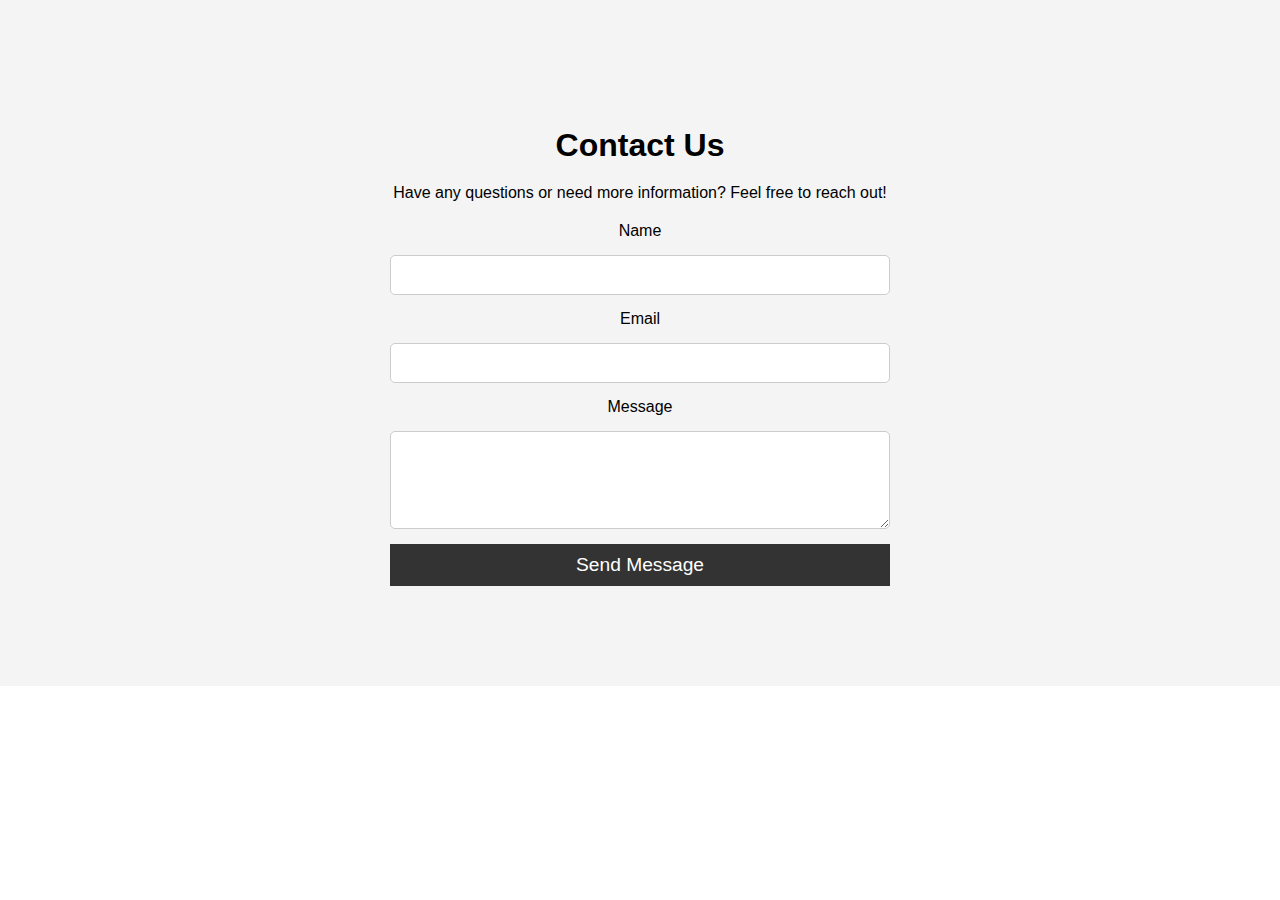
<file: Contact.html>
<!DOCTYPE html>
<html lang="en">
<head>
    <meta charset="UTF-8">
    <meta name="viewport" content="width=device-width, initial-scale=1.0">
    <title>Document</title>
    <style>
       
body {
    font-family: 'Arial', sans-serif;
    margin: 0;
    padding: 0;
    box-sizing: border-box;
}

nav {
    background-color: #333;
    padding: 1rem;
    position: fixed;
    width: 100%;
    top: 0;
    z-index: 1000;
}

nav .logo h1 {
    color: white;
    margin: 0;
    font-size: 1.5rem;
}

nav .nav-links {
    list-style: none;
    float: right;
    margin: 0;
}

nav .nav-links li {
    display: inline-block;
    margin-left: 20px;
}

nav .nav-links li a {
    color: white;
    text-decoration: none;
    padding: 5px 10px;
    font-size: 1.1rem;
}

nav .nav-links li a:hover {
    background-color: #555;
    border-radius: 5px;
}

section {
    padding: 100px 20px;
    text-align: center;
}

.about, .contact {
    background-color: #f4f4f4;
}

.about-content, .contact-content {
    max-width: 800px;
    margin: 0 auto;
}

.about h2, .contact h2 {
    font-size: 2rem;
    margin-bottom: 20px;
}

.about p, .contact p {
    font-size: 1rem;
    margin-bottom: 20px;
}

form {
    display: flex;
    flex-direction: column;
    gap: 15px;
    max-width: 500px;
    margin: 0 auto;
}

form input, form textarea {
    padding: 10px;
    font-size: 1rem;
    border: 1px solid #ccc;
    border-radius: 5px;
}

form button {
    background-color: #333;
    color: white;
    border: none;
    padding: 10px 20px;
    font-size: 1.2rem;
    cursor: pointer;
}

form button:hover {
    background-color: #555;
}

footer {
    text-align: center;
    padding: 10px;
    background-color: #333;
    color: white;
    margin-top: 20px;
}

html {
    scroll-behavior: smooth;
}

    </style>
</head>
<body>
    <section id="contact" class="contact">
        <div class="contact-content">
            <h2>Contact Us</h2>
            <p>Have any questions or need more information? Feel free to reach out!</p>

            <form action="mailto:your-email@example.com" method="post" enctype="text/plain">
                <label for="name">Name</label>
                <input type="text" id="name" name="name" required>

                <label for="email">Email</label>
                <input type="email" id="email" name="email" required>

                <label for="message">Message</label>
                <textarea id="message" name="message" rows="4" required></textarea>

                <button type="submit" class="btn">Send Message</button>
            </form>
        </div>
    </section>
</body>
</html>
</file>
